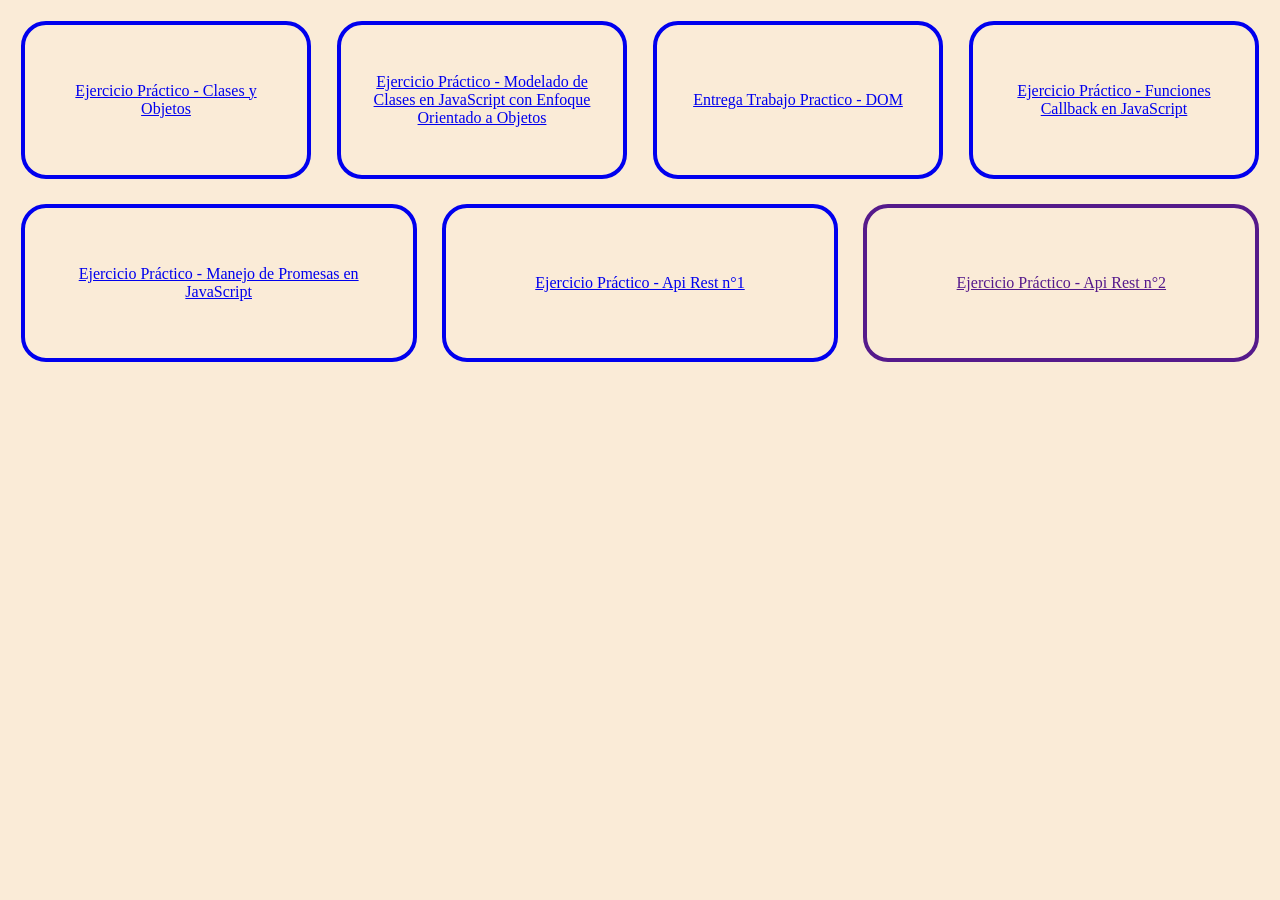
<file: index.html>
<!DOCTYPE html>
<html lang="en">
<head>
    <meta charset="UTF-8">
    <meta name="viewport" content="width=device-width, initial-scale=1.0">
    <title>INDICE</title>
    <link rel="stylesheet" href="./assets/css/styles.css">
</head>
<body style="text-align: center">

<section class="contenedor">
<a class="bloques" href="./tarea1.html">Ejercicio Práctico - Clases y Objetos</a>
<a class="bloques" href="./tarea2.html">Ejercicio Práctico - Modelado de Clases en JavaScript con Enfoque Orientado a Objetos</a>
<a class="bloques" href="./tarea3.html">Entrega Trabajo Practico - DOM</a>
<a class="bloques" href="./tarea4.html">Ejercicio Práctico - Funciones Callback en JavaScript</a>
<a class="bloques" href="./tarea5.html">Ejercicio Práctico - Manejo de Promesas en JavaScript</a>
<a class="bloques" href="./tarea6.html">Ejercicio Práctico - Api Rest n°1</a>
<a class="bloques" href="">Ejercicio Práctico - Api Rest n°2</a>

</section>        

</body>
</html>
</file>
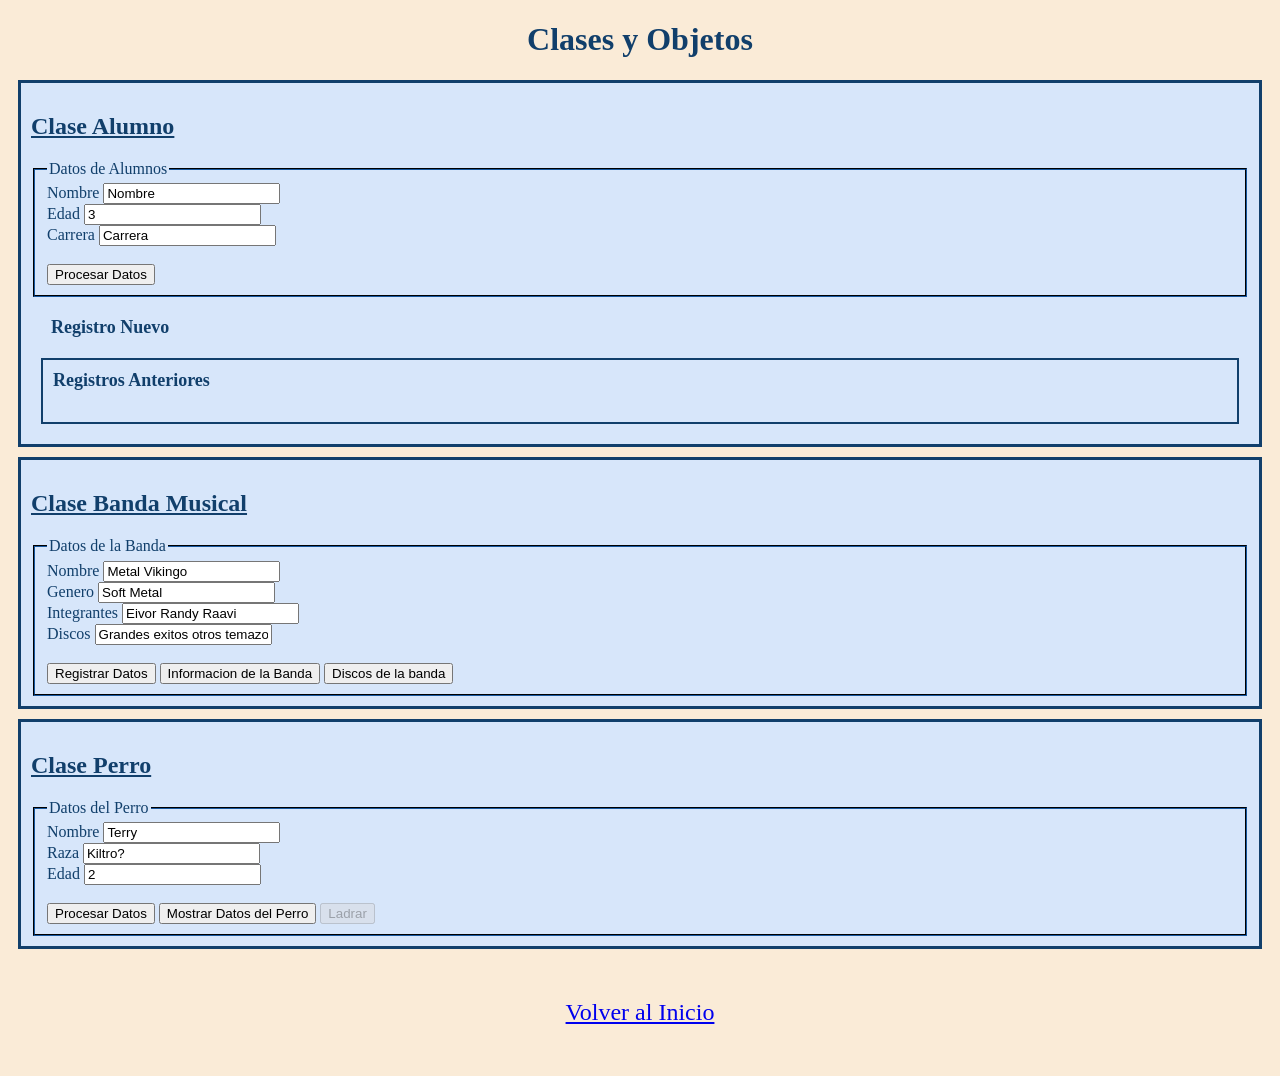
<file: tarea1.html>
<!DOCTYPE html>
<html lang="en">
<head>
    <meta charset="UTF-8">
    <meta name="viewport" content="width=device-width, initial-scale=1.0">
    <title>Modulo 4 - Tarea 1</title>
    <link rel="stylesheet" href="./assets/css/styles.css">
</head>
<body>


<h1>Clases y Objetos</h1>

<section class="cajaTarea">
    <h2>Clase Alumno</h2>
    
    <form id="datosFormulario">
        <fieldset>
            <legend>Datos de Alumnos</legend>
                <label for="">Nombre</label>
                <input type="text" name="" id="aluNombre" value="Nombre">
                <br>
                <label for="">Edad</label>
                <input type="number" name="" id="aluEdad" value="3">
                <br>
                <label for="">Carrera</label>
                <input type="text" name="" id="aluCarrera" value="Carrera">
                <br>
                <br>
                <button>Procesar Datos</button>
        </fieldset>
    </form>

    <div class="historial">
    Registro Nuevo
    <br>
    <span id="regNuevo"></span>
    </div>
    <div class="cajaFija historial">
    Registros Anteriores
    <br>
    <br>
    <span id="regAnteriores"></span>
    </div>
</section>

<section class="cajaTarea">
    <h2>Clase Banda Musical</h2>
    
    <form id="datosBanda">
    <fieldset>
        <legend>Datos de la Banda</legend>
            <label for="">Nombre</label>
            <input type="text" name="" id="bandaNombre" value="Metal Vikingo">
            <br>
            <label for="">Genero</label>
            <input type="text" name="" id="bandaGenero" value="Soft Metal">
            <br>
            <label for="">Integrantes</label>
            <input type="text" name="" id="bandaIntegrantes" value="Eivor Randy Raavi">
            <br>
            <label for="">Discos</label>
            <input type="text" name="" id="bandaDiscos" value="Grandes exitos otros temazos">
            <br>
            <br>
            <button>Registrar Datos</button>
            <button type="button" id="mostrarInfoBanda">Informacion de la Banda</button>
            <button type="button" id="listarDiscos">Discos de la banda</button>
    </fieldset>
</form>
</section>

<section class="cajaTarea">
    <h2>Clase Perro</h2>
    <form id="datosPerro">
        <fieldset>
            <legend>Datos del Perro</legend>
                <label for="">Nombre</label>
                <input class="perroNombre" type="text" name=""  value="Terry">
                <br>
                <label for="">Raza</label>
                <input class="perroRaza" type="text" name="" value="Kiltro?">
                <br>
                <label for="">Edad</label>
                <input class="perroEdad" type="number" name="" value="2">
                <br>
                <br>
                <button type="submit">Procesar Datos</button>
                <button type="button" id="mostrarInfoPerro">Mostrar Datos del Perro</button>
                <button type="button" id="ladrar">Ladrar</button>
        </fieldset>
    </form>
</section>


<div id="links">
        <a href="./index.html">Volver al Inicio</a>
</div>

<script src="./assets/js/appTarea1.js"></script>
</body>
</html>
</file>
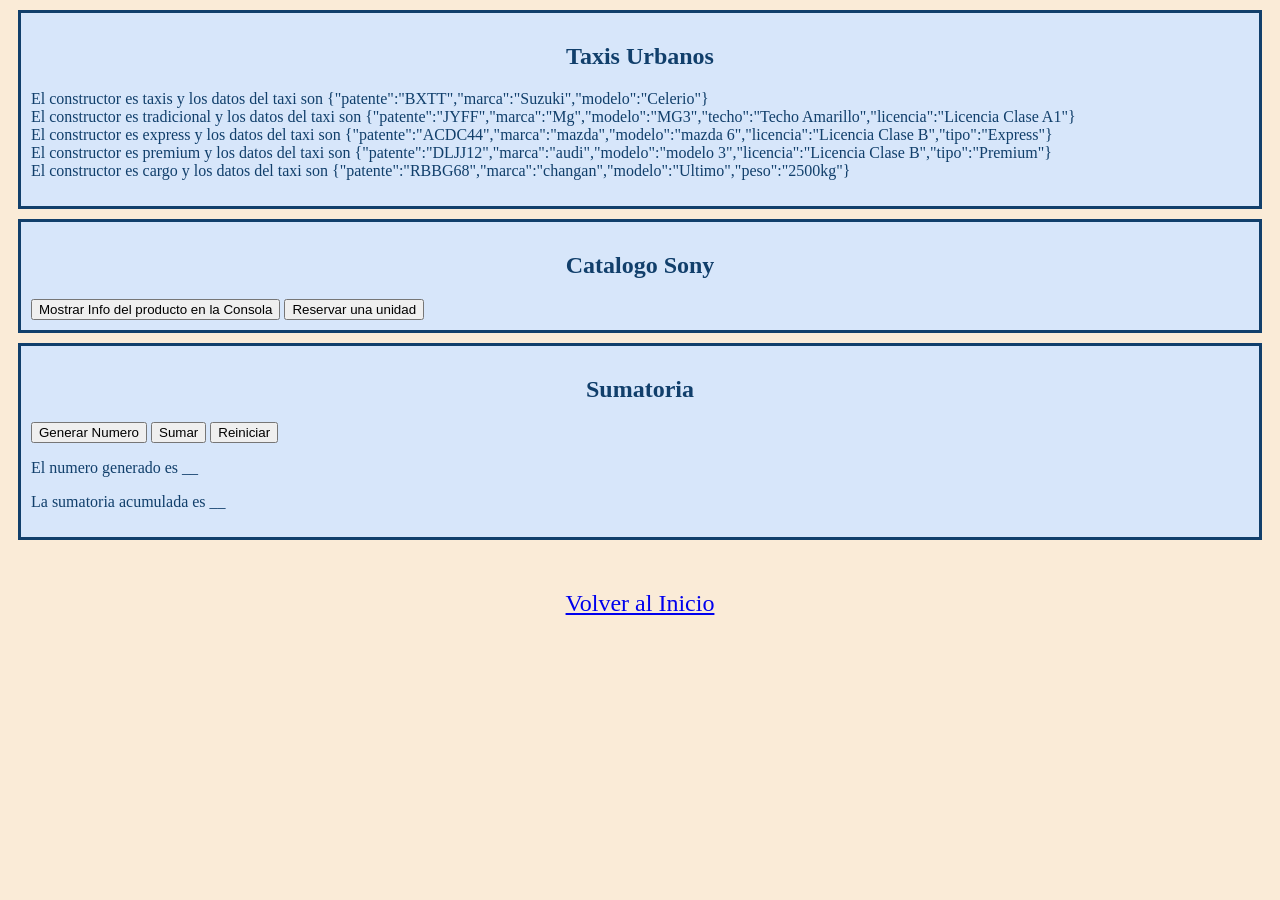
<file: tarea2.html>
<!DOCTYPE html>
<html lang="en">
<head>
    <meta charset="UTF-8">
    <meta name="viewport" content="width=device-width, initial-scale=1.0">
    <title>Modulo 4 - Tarea 2</title>
    <link rel="stylesheet" href="./assets/css/styles.css">
</head>
<body>
<section class="cajaTarea">
<h1>Taxis Urbanos</h1>
<p id="datosTaxi"></p>
</section>

<section class="cajaTarea">
<h1>Catalogo Sony</h1>
<button id="infoSony">Mostrar Info del producto en la Consola</button>
<button id="reservarStock">Reservar una unidad</button>

</section>

<section class="cajaTarea">
<h1>Sumatoria</h1>

<button id="generarNum">Generar Numero</button>
<button id="sumar">Sumar</button>
<button id="reset">Reiniciar</button>
<p>El numero generado es <span id="numGenerado">__</span></p>
<p>La sumatoria acumulada es <span id="acumulado">__</span></p>
</section>

<div id="links">
        <a href="./index.html">Volver al Inicio</a>
</div>

<script src="./assets/js/appTarea2.js"></script>   
</body>
</html>
</file>
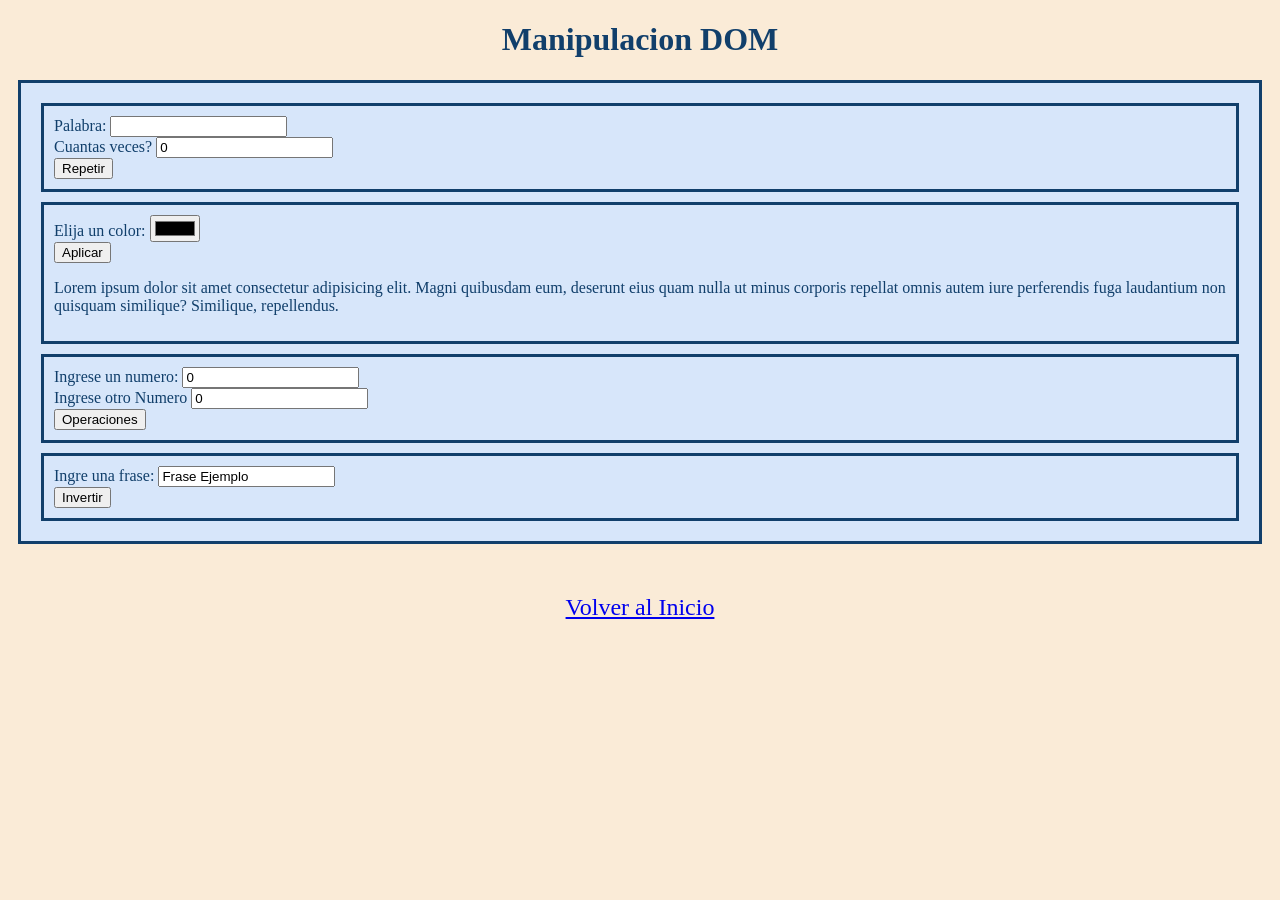
<file: tarea3.html>
<!DOCTYPE html>
<html lang="en">
<head>
    <meta charset="UTF-8">
    <meta name="viewport" content="width=device-width, initial-scale=1.0">
    <title>Modulo 4 - Tarea 3</title>
    <link rel="stylesheet" href="./assets/css/styles.css">
</head>
<body>
<h1>Manipulacion DOM</h1>

<section class="cajaTarea">

<div id="seccionRepeticion" class="cajaTarea">
    <label for="">Palabra:</label>
    <input id="palabraRepetir" type="text" value="">
    <br>
    <label for="">Cuantas veces?</label>
    <input id="vecesRepetir" type="number" value="0">
    <br>
    <button id="botonRepeticion">Repetir</button>
</div>

<div class="cajaTarea">
    <label for="">Elija un color:</label>
    <input id="colorElegido" type="color" value="">
    <br>
    <button id="aplicacion">Aplicar</button>
    <p id="textoMuestra">Lorem ipsum dolor sit amet consectetur adipisicing elit. Magni quibusdam eum, deserunt eius quam nulla ut minus corporis repellat omnis autem iure perferendis fuga laudantium non quisquam similique? Similique, repellendus.</p>
</div>

<div id="seccionOperaciones" class="cajaTarea">
    <label for="">Ingrese un numero:</label>
    <input id="num1" type="number" value="0">
    <br>
    <label for="">Ingrese otro Numero</label>
    <input id="num2" type="number" value="0">
    <br>
    <button id="operaciones">Operaciones</button>
</div>

<div id="seccionInvertir" class="cajaTarea">
    <label for="">Ingre una frase:</label>
    <input id="textoInvertir" type="text" value="Frase Ejemplo">
    <br>
    <button id="invertir">Invertir</button>
</div>


</section>


<div id="links">
        <a href="./index.html">Volver al Inicio</a>
</div>

<script src="./assets/js/appTarea3.js"></script>   
</body>
</html>
</file>
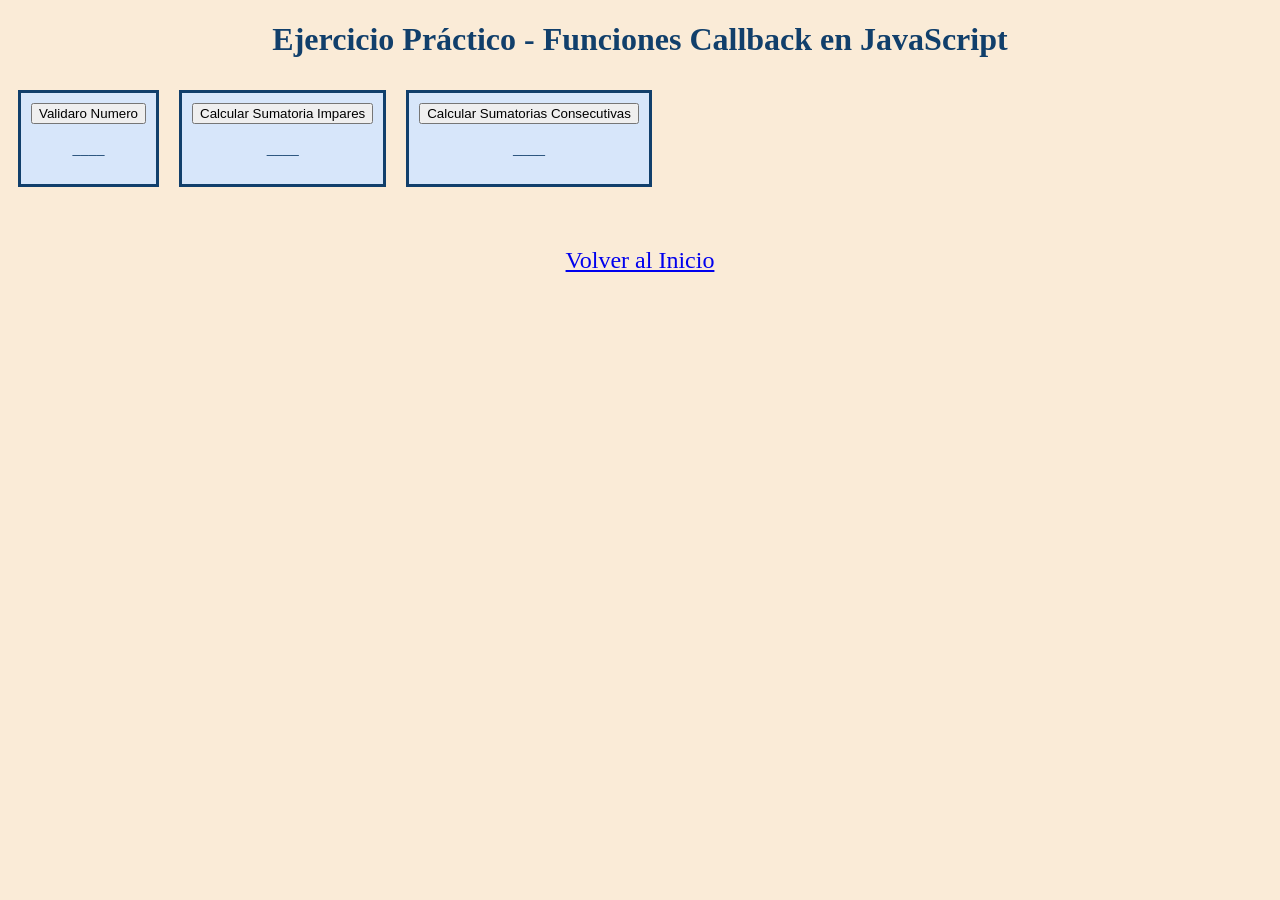
<file: tarea4.html>
<!DOCTYPE html>
<html lang="en">
<head>
    <meta charset="UTF-8">
    <meta name="viewport" content="width=device-width, initial-scale=1.0">
    <title>Modulo 4 - Tarea 4</title>
    <link rel="stylesheet" href="./assets/css/styles.css">
</head>
<body>
<h1>Ejercicio Práctico - Funciones Callback en JavaScript</h1>

<section class="contenedor">
<div class="cajaTarea">
<button id="validacion">Validaro Numero</button>
<br>
<p id="numValido">____</p>
</div>

<div class="cajaTarea">
<button id="calcularSumatoria">Calcular Sumatoria Impares</button>
<br>
<p id="resultadoSumatoria">____</p>
</div>

<div class="cajaTarea">
<button id="sumatoriaCondicion">Calcular Sumatorias Consecutivas</button>
<br>
<p id="resultadoSumatoriaCondicion">____</p>
</div>
</section>


<div id="links">
    <a href="./index.html">Volver al Inicio</a>
</div>

<script src="./assets/js/appTarea4.js"></script>  
    
</body>
</html>
</file>
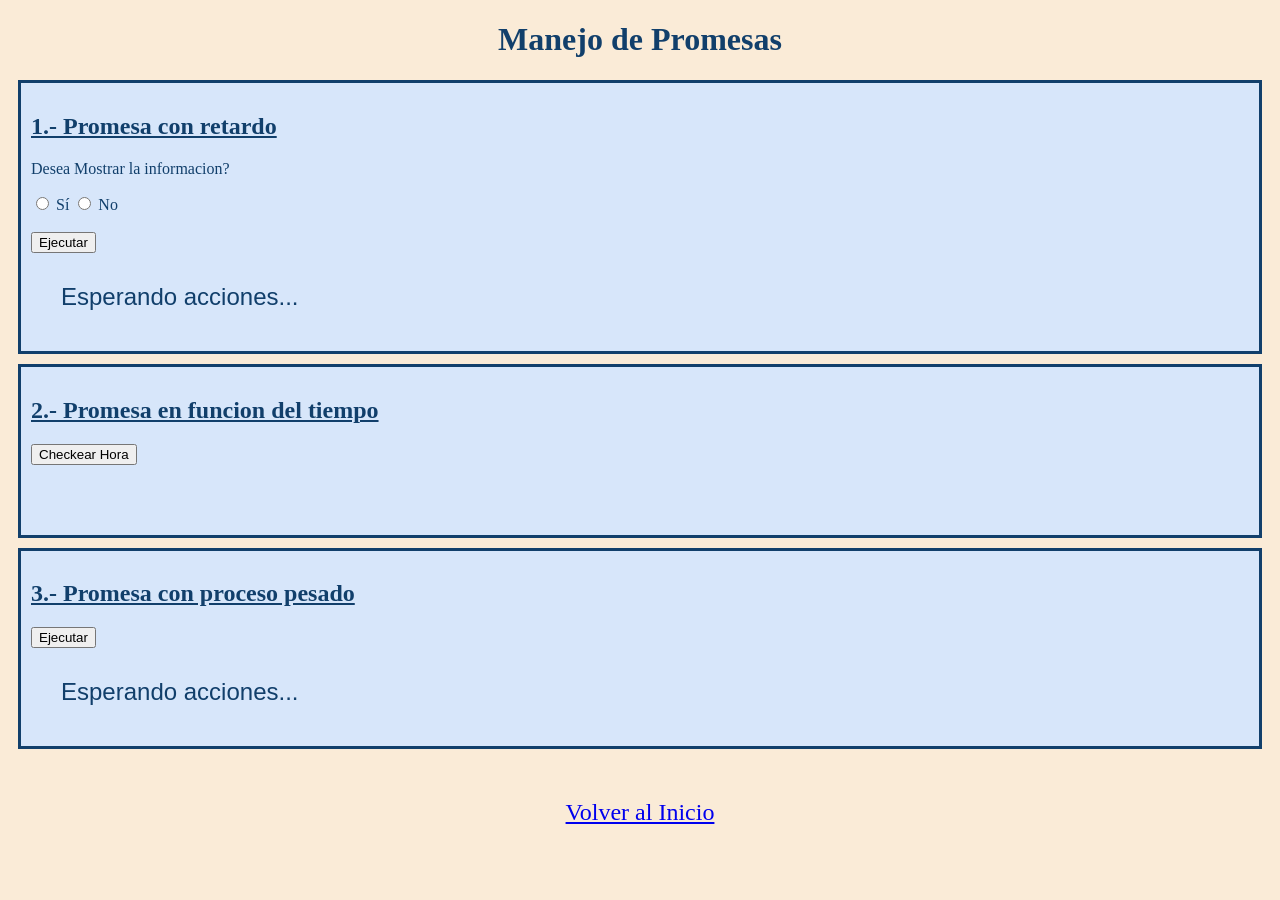
<file: tarea5.html>
<!DOCTYPE html>
<html lang="en">
<head>
    <meta charset="UTF-8">
    <meta name="viewport" content="width=device-width, initial-scale=1.0">
    <title>Modulo 4 - Tarea 5</title>
    <link rel="stylesheet" href="./assets/css/styles.css">
</head>
<body>
<h1>Manejo de Promesas</h1>

<section class="cajaTarea">
<h2>1.- Promesa con retardo</h2>
    <div>
    <p>Desea Mostrar la informacion?</p>
        <!-- tienen que tener el mismo name o sino deja elegir multiples. el required es para elegir sea mandatorio -->
        <input type="radio" id="si" name="resp" value="si" required>
        <label for="si">Sí</label>
        <input type="radio" id="no" name="resp" value="no">
        <label for="no">No</label>
        <br><br>
        <button id="ejecutar">Ejecutar</button> 
    </div>
    <div id="panel1" class="historial_ligero">
    Esperando acciones...
    </div>
</section>

<section class="cajaTarea">
<h2>2.- Promesa en funcion del tiempo</h2>
 <div>
        <button id="ejecutar2">Checkear Hora</button> 
    </div>
    <div id="panel2" class="historial_ligero">
    
    </div>
</section>

<section class="cajaTarea">
<h2>3.- Promesa con proceso pesado</h2>
   <div>
        <button id="ejecutar3">Ejecutar</button> 
    </div>
    <div id="panel3" class="historial_ligero">
    Esperando acciones...
    </div>
</section>

<div id="links">
        <a href="./index.html">Volver al Inicio</a>
        
</div>

<script src="./assets/js/appTarea5.js"></script>
</body>
</html>
</file>
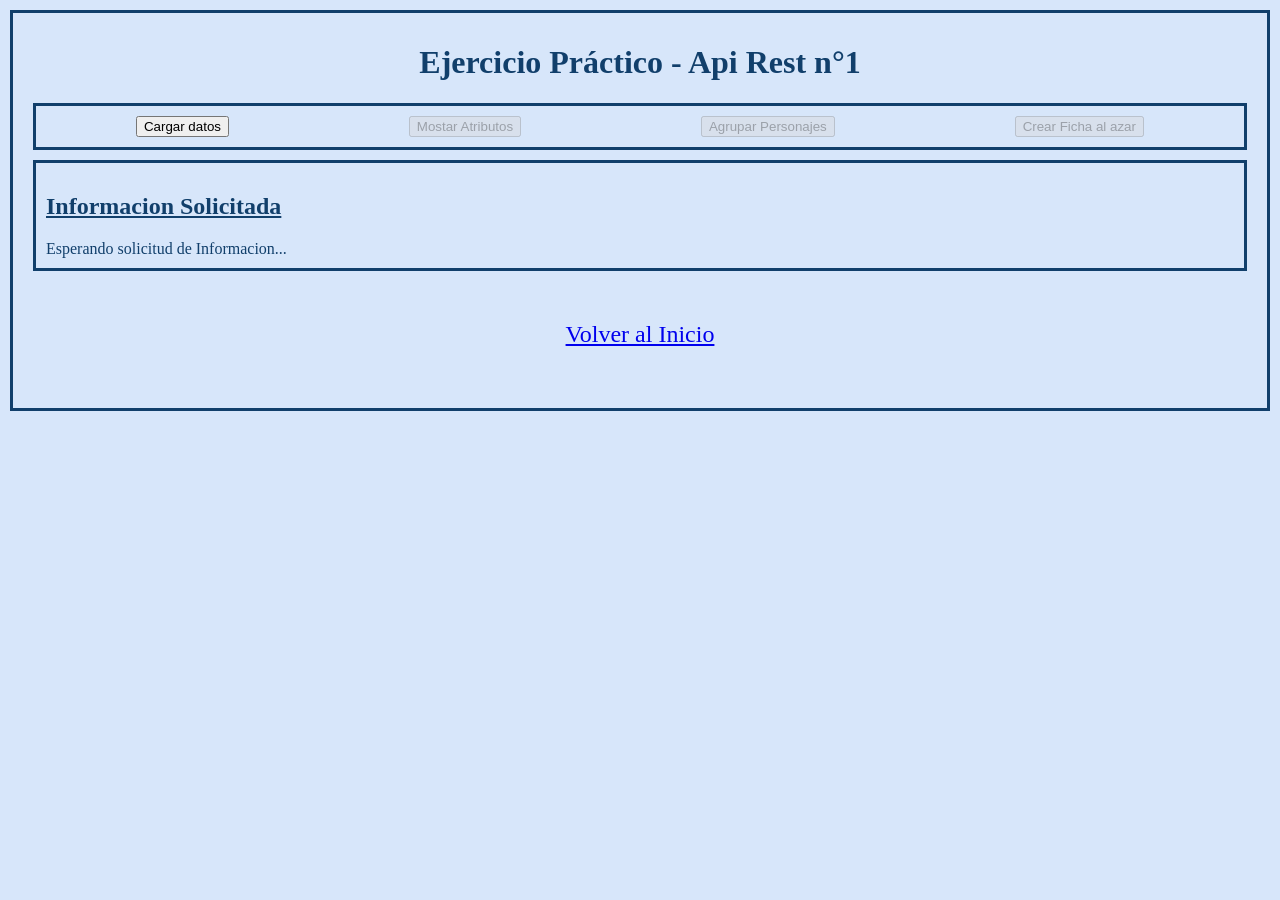
<file: tarea6.html>
<!DOCTYPE html>
<html lang="en">
<head>
    <meta charset="UTF-8">
    <meta name="viewport" content="width=device-width, initial-scale=1.0">
    <title>Modulo 4 - Tarea 6</title>
    <link rel="stylesheet" href="./assets/css/styles.css">
</head>
<body class="cajaTarea">
<h1>Ejercicio Práctico - Api Rest n°1</h1>
<section class="cajaTarea">
   
    <div class="botonCaja">
    <button class="boton" id="cargaDatos">Cargar datos</button>
    <button class="boton Acciones" id="mostrarInfo" disabled>Mostar Atributos</button>
    <button class="boton Acciones" id="agruparPjs" disabled>Agrupar Personajes</button>
    <button class="boton Acciones" id="crearFicha" disabled>Crear Ficha al azar</button>
    </div>

</section>

<section class="cajaTarea">
<h2>Informacion Solicitada</h2>
<span id="panelInfo">Esperando solicitud de Informacion...</span>
</section>

<div id="links">
        <a href="./index.html">Volver al Inicio</a>
</div>

<script src="./assets/js/appTarea6.js"></script>  
</body>
</html>
</file>
<file: assets/css/styles.css>
:root
{
 --primario: antiquewhite;
 --secundario:#D7E6FA;
 --letras:#113f6b;
 --bordes: #0b294a;
}
body
    {
    background-color: var(--primario);
    border-color: var(--bordes);
    color: var(--letras);
    }

fieldset{border-color: var(--bordes);}


h1{text-align: center}
h2{text-decoration-line: underline;}

.contenedor
    {
        display: flex;
        flex-wrap: wrap;
        text-align: center;
    }

.bloques
    {
    flex: 1;
    border: 4px solid;
    border-radius: 25px;
    padding: 25px;
    margin: 1%;
    width: fit-content;
    min-width: 15%;
    height: 100px;
    align-content: center;
    }


.historial
    {
    font-family: Cambria, Cochin, Georgia, Times, 'Times New Roman', serif;
    margin: 10px;
    padding: 10px;
    font-size: large;
    font-weight: bold;
    }

.historial_ligero
    {
    font-family: 'Trebuchet MS', 'Lucida Sans Unicode', 'Lucida Grande', 'Lucida Sans', Arial, sans-serif;
    margin: 15px;
    padding: 15px;
    font-size: x-large;
    }      

#links
    {
    padding: 25px;
    margin: 25px;        
    text-align: center;
    font-size: x-large;
    }

.cajaFija
    {
    overflow-y: scroll; /* para generar un scroll al desbordarse */
    border: 2px solid;
    max-height: 150px; /* condicion de desboradmiento */
    }

.cajaTarea
    {
    background-color: var(--secundario);
    border: 3px solid;
    padding: 10px;
    margin: 10px;
    }

.botonCaja
    {
    display: flex;
    justify-content: center;
    align-items: center;   
    }
.boton
    {
    display: block;
    margin: 0 auto;
    }
</file>
